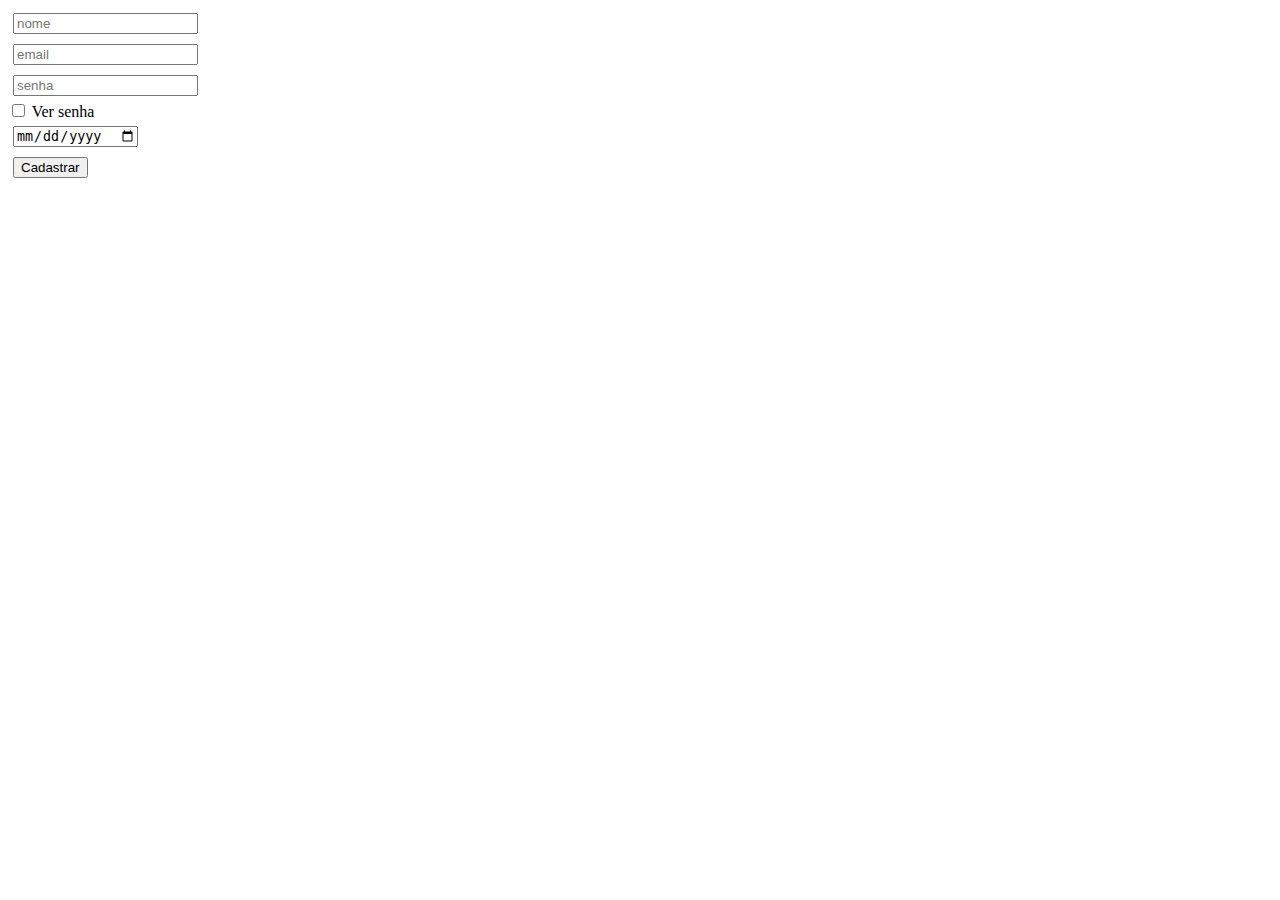
<file: index.html>
<!DOCTYPE html>
<html lang="en">
  <head>
    <meta charset="UTF-8" />
    <meta http-equiv="X-UA-Compatible" content="IE=edge" />
    <meta name="viewport" content="width=device-width, initial-scale=1.0" />
    <title>DOM</title>
    <link rel="stylesheet" href="./assets/css/index.css" />
  </head>
  <body>
    <form id="cadastroCliente">
      <input required type="text" id="nome" name="nome" placeholder="nome" />
      <input
        required
        type="email"
        id="email"
        name="email"
        placeholder="email"
      />
      <input
        required
        type="password"
        id="senha"
        name="senha"
        placeholder="senha"
      />
      <div><input type="checkbox" id="verSenha" /> Ver senha</div>
      <input
        required
        type="date"
        id="dataNascimento"
        name="dataNascimento"
        placeholder="data de nascimento"
      />
      <button type="submit">Cadastrar</button>
    </form>
    <script src="./assets/js/index.js"></script>
  </body>
</html>
</file>
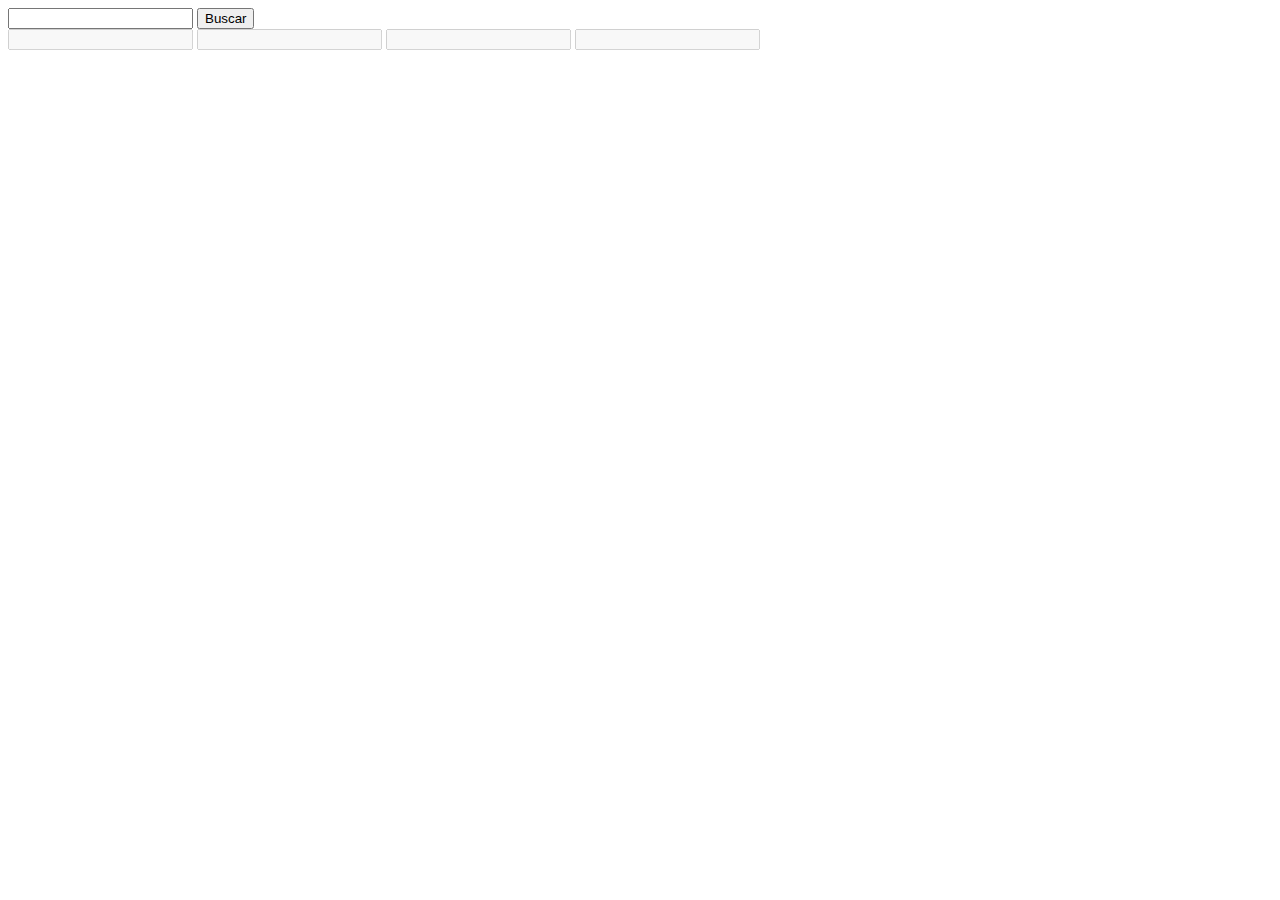
<file: cnpj.html>
<!DOCTYPE html>
<html lang="en">
  <head>
    <meta charset="UTF-8" />
    <meta http-equiv="X-UA-Compatible" content="IE=edge" />
    <meta name="viewport" content="width=device-width, initial-scale=1.0" />
    <title>Consulta API CNPJ</title>
  </head>
  <body>
    <form action="#" id="formCNPJ">
      <input type="text" name="cnpj" id="cnpj" required />
      <button type="submit" id="buscar">Buscar</button>
    </form>

    <section>
      <input type="text" disabled id="razaoSocial" />
      <input type="text" disabled id="nomeFantasia" />
      <input type="text" disabled id="municipio" />
      <input type="text" disabled id="uf" />
    </section>

    <script src="./assets/js/consts.js"></script>
    <script src="./assets/js/cnpj.js"></script>
  </body>
</html>
</file>
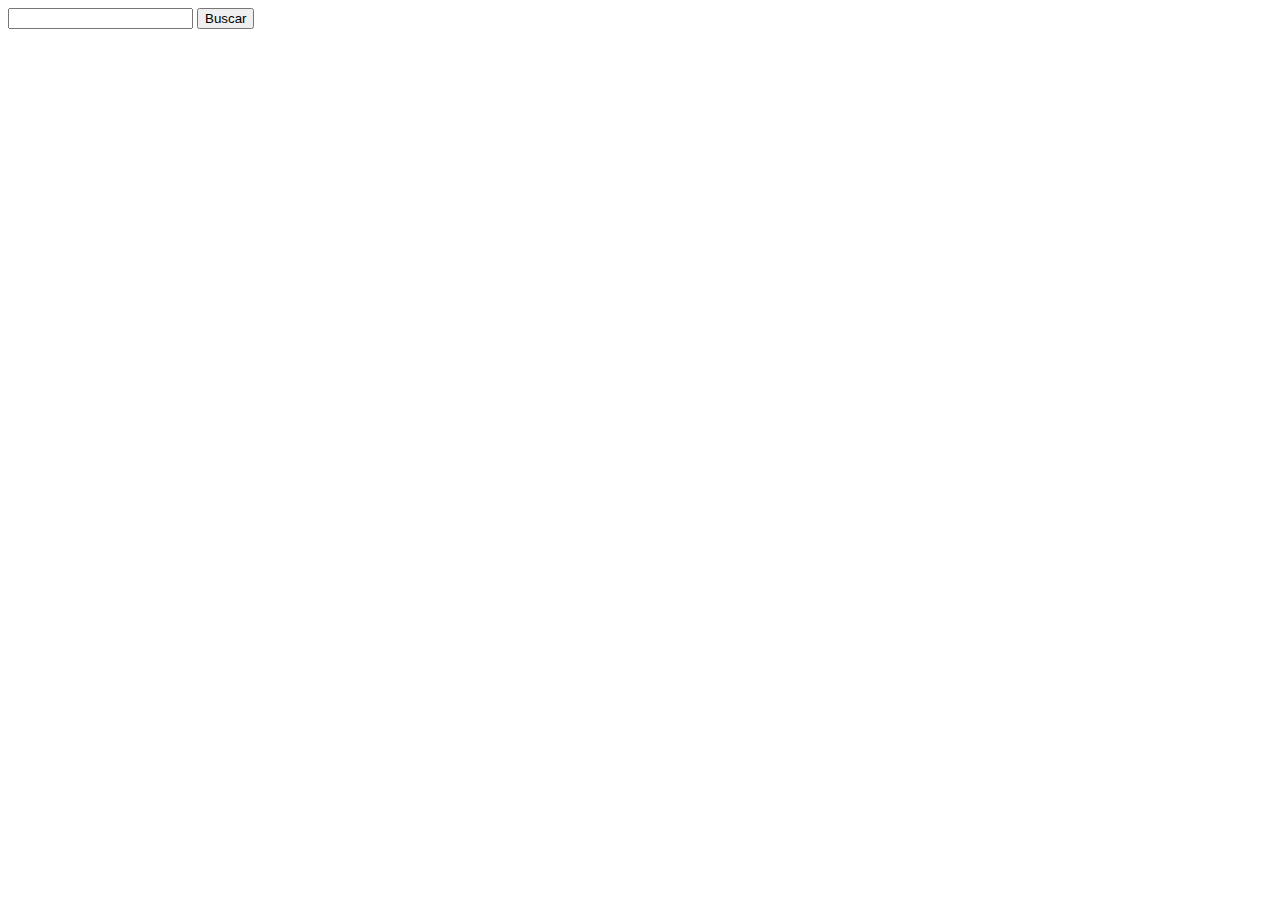
<file: ddd.html>
<!DOCTYPE html>
<html lang="en">
  <head>
    <meta charset="UTF-8" />
    <meta http-equiv="X-UA-Compatible" content="IE=edge" />
    <meta name="viewport" content="width=device-width, initial-scale=1.0" />
    <title>Consumo API de DDD</title>
  </head>
  <body>
    <form action="#" id="formDdd">
      <input type="number" name="ddd" id="ddd" required />
      <button type="submit" id="buscar">Buscar</button>
    </form>
    <pre id="detalhes"></pre>
    <script src="./assets/js/consts.js"></script>
    <script src="./assets/js/ddd.js"></script>
  </body>
</html>
</file>
<file: assets/css/index.css>
#cadastroCliente {
  display: flex;
  flex-direction: column;
}

#cadastroCliente > input,
#cadastroCliente > button {
  margin: 5px;
  width: fit-content;
}

.required {
  border: 1px solid red;
  border-radius: 2px;
  outline: none;
}
</file>
